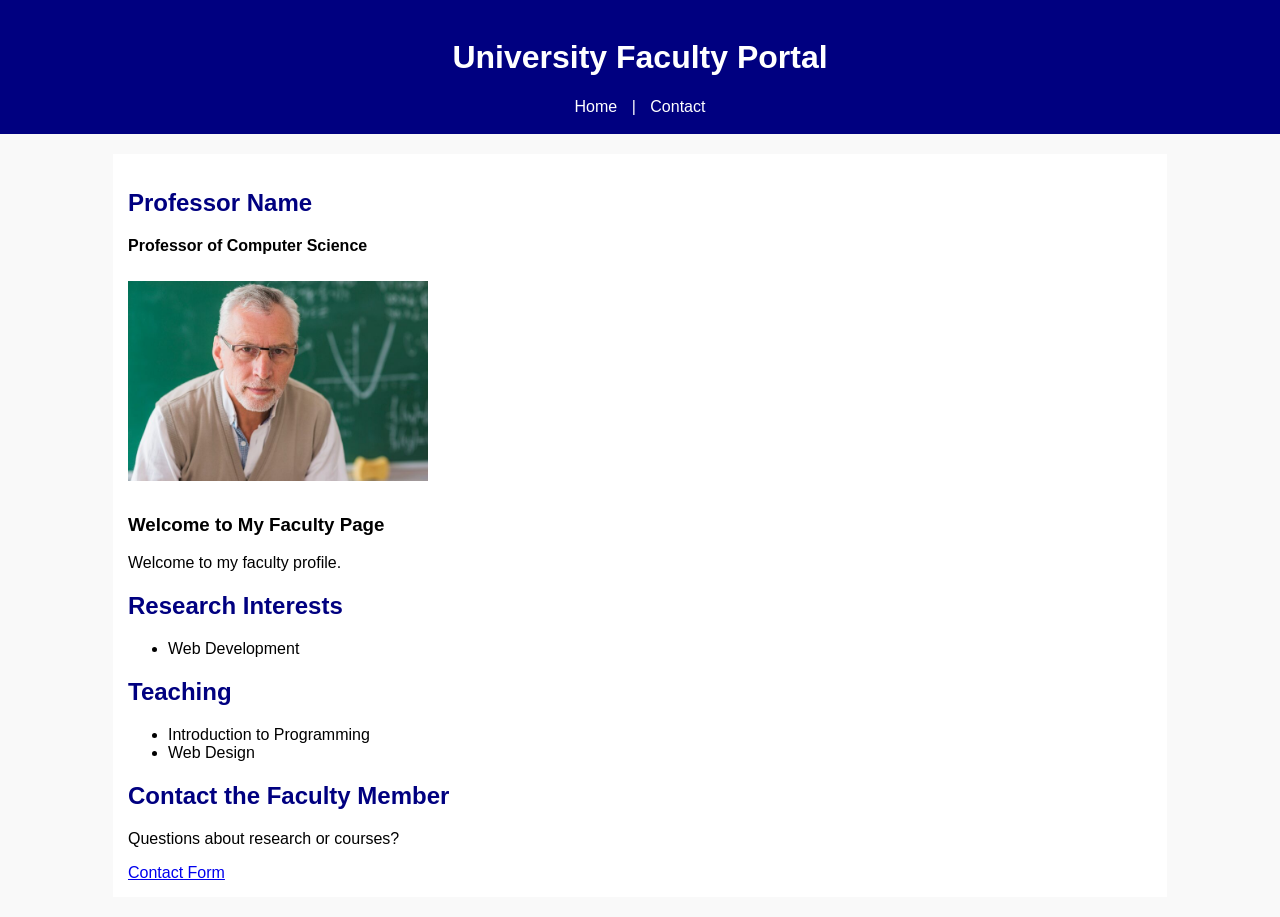
<file: index.html>
<!DOCTYPE html>
<html lang="en">
<head>
    <meta charset="UTF-8">
    <meta name="viewport" content="width=device-width, initial-scale=1.0">
    <title>Faculty Profile</title>

     <link rel="stylesheet" href="style.css">
</head>
<body>

    <header>
        <h1>University Faculty Portal</h1>
        <nav>
            <a href="index.html">Home</a> |
            <a href="contact.html">Contact</a>
        </nav>
    </header>

    <main>
        <h2>Professor Name</h2>
        <p><strong>Professor of Computer Science</strong></p>

        <img src="images/professor.png" alt="Professor" width="300">

        <h3>Welcome to My Faculty Page</h3>
        <p>Welcome to my faculty profile.</p>

        <h2>Research Interests</h2>
        <ul>
            <li>Web Development</li>
        </ul>

        <h2>Teaching</h2>
        <ul>
            <li>Introduction to Programming</li>
            <li>Web Design</li>
        </ul>

        <h2>Contact the Faculty Member</h2>
        <p>Questions about research or courses?</p>
        <a href="contact.html">Contact Form</a>
    </main>

</body>
</html>
</file>
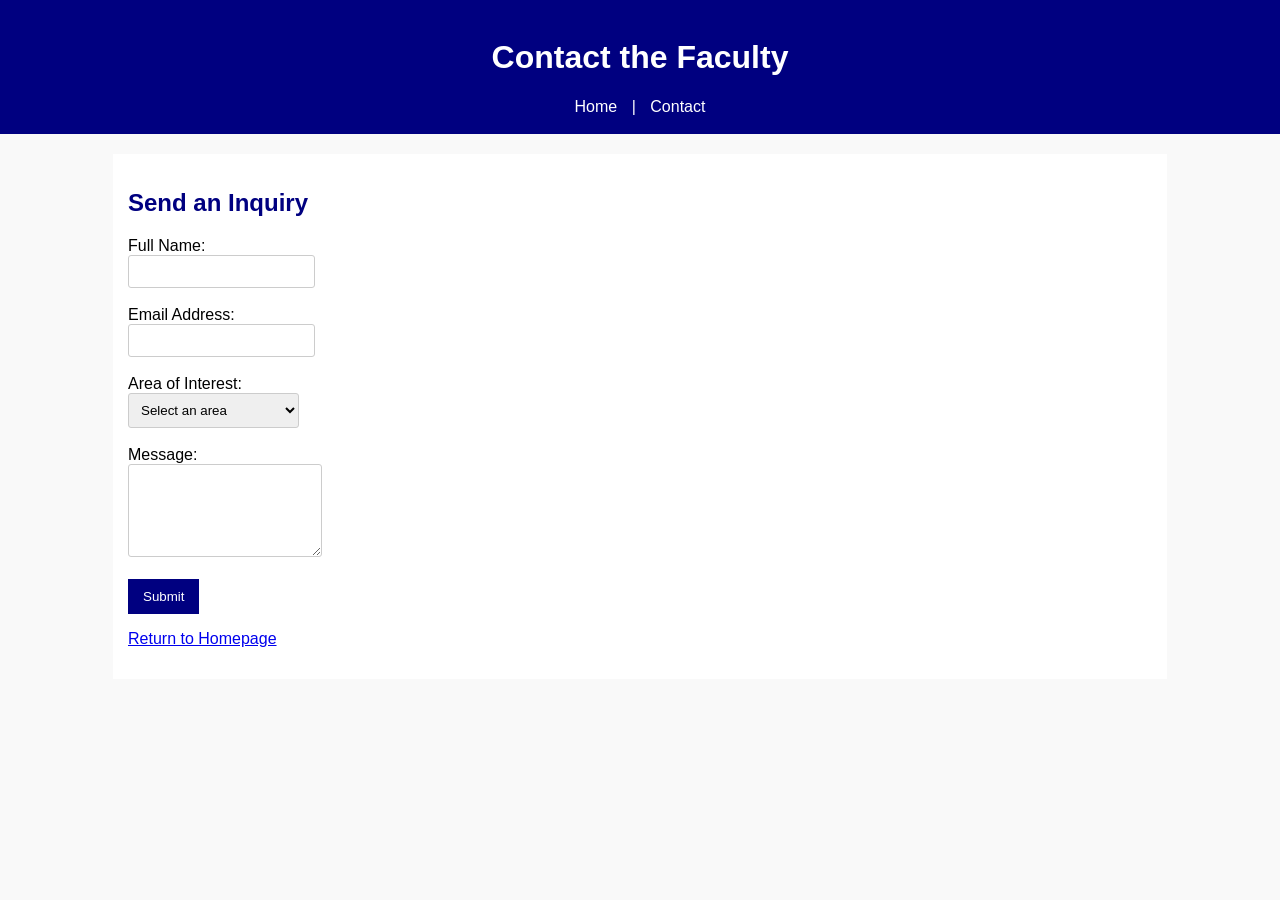
<file: contact.html>
<!DOCTYPE html>
<html lang="en">
<head>
    <meta charset="UTF-8">
    <title>Contact Form</title>

    <link rel="stylesheet" href="style.css">
</head>
<body>

    <header>
        <h1>Contact the Faculty</h1>
        <nav>
            <a href="index.html">Home</a> |
            <a href="contact.html">Contact</a>
        </nav>
    </header>

    <main>
        <h2>Send an Inquiry</h2>

        <form>
            <label for="fullname">Full Name:</label><br>
            <input type="text" id="fullname" name="fullname"><br><br>

            <label for="email">Email Address:</label><br>
            <input type="email" id="email" name="email"><br><br>

            <label for="interest">Area of Interest:</label><br>
            <select id="interest" name="interest">
                <option value="">Select an area</option>
                <option value="courses">Courses and Teaching</option>
                <option value="web-development">Web Development</option>
                <option value="other">Other</option>
            </select><br><br>

            <label for="message">Message:</label><br>
            <textarea id="message" name="message" rows="5"></textarea><br><br>

            <button type="submit">Submit</button>
        </form>

        <p><a href="index.html">Return to Homepage</a></p>
    </main>


</body>
</html>
</file>
<file: style.css>
body {
    margin: 0;
    font-family: Arial, sans-serif;
    background-color: #f9f9f9;
    color: black;
}

header {
    background-color: navy;
    color: white;
    text-align: center;
    padding: 18px;
}

nav a {
    color: white;
    margin: 10px;
    text-decoration: none;
}

nav a:hover {
    text-decoration: underline;
}

main {
    width: 80%;
    margin: 20px auto;
    padding: 15px;
    background-color: white;
}

h2 {
    color: navy;
}

img {
    margin: 10px 0;
}

input, select, textarea {
    padding: 8px;
    border: 1px solid #ccc;
    border-radius: 3px;
}

button {
    background-color: navy;
    color: white;
    padding: 10px 15px;
    border: none;
    cursor: pointer;
}

button:hover {
    background-color: #333366;
}

footer {
    background-color: navy;
    color: white;
    text-align: center;
    padding: 10px;
}
</file>
